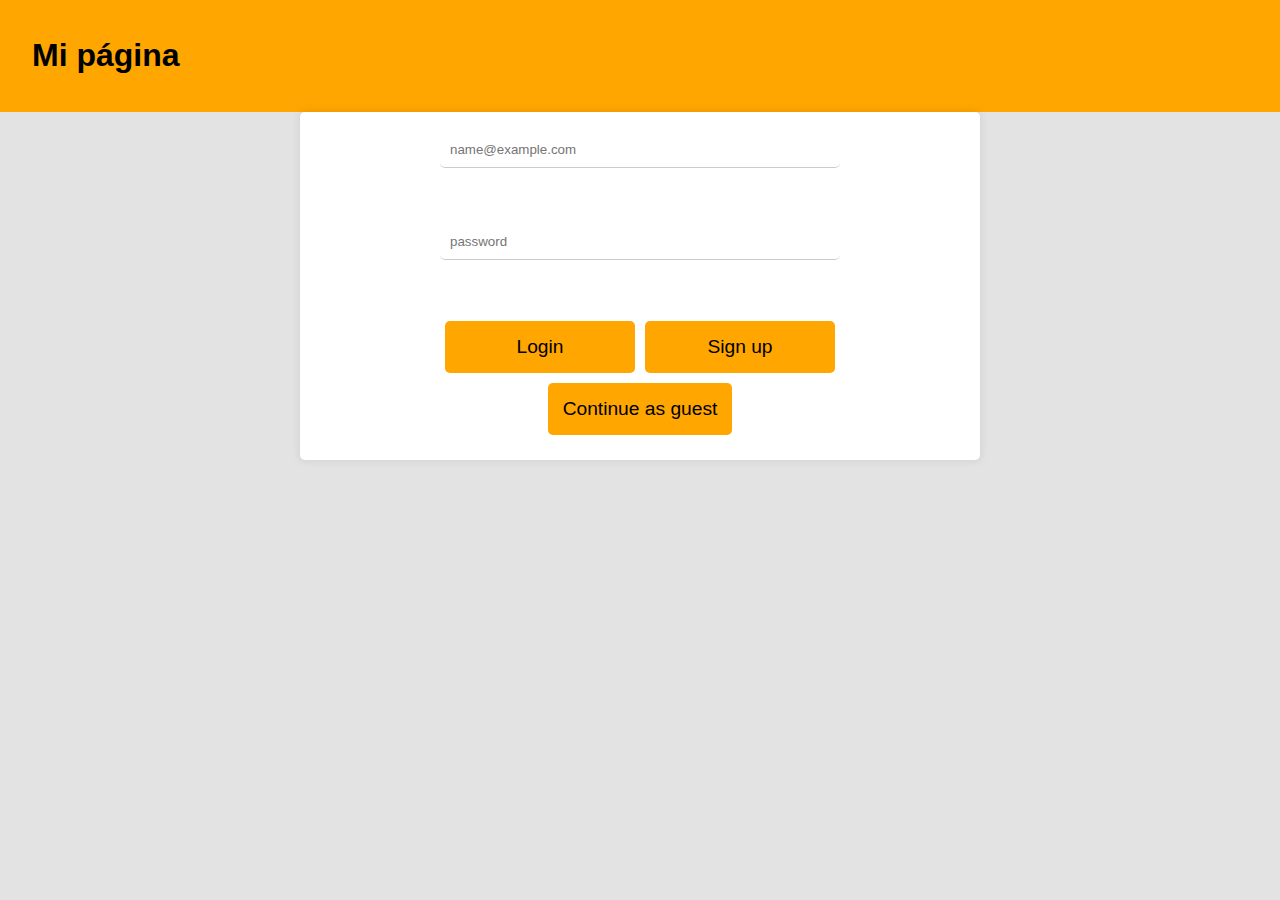
<file: index.html>
<!DOCTYPE html>
<html lang="es">

<head>
    <meta charset="UTF-8">
    <meta name="viewport" content="width=device-width, initial-scale=1.0">
    <link rel="stylesheet" type="text/css" href="styles.css">
    <title>Entrega 2</title>
    <style>

    </style>
</head>

<body>
    <header>
        <h1>Mi página</h1>
    </header>
    <div class="photo">
    </div>
    <div class="container">
        <form id="loginForm">
            <input type="email" id="email" name="email" placeholder="name@example.com" required><br><br>

            <input type="password" id="password" name="password" placeholder="password" required><br><br>

            <div class="button-group">
                <button type="submit" onclick="window.location.href='main.html';">Login</button>
                <button type="button" onclick="window.location.href='signup.html';">Sign up</button>

            </div>
            <button type="button" onclick="guest()">Continue as guest</button>
        </form>
    </div>

    <script>
        function login() {
            alert("Iniciando sesión...");
        }

        function register() {
            alert("Redirigiendo a la página de registro...");
        }

        function guest() {
            alert("Ingresando como invitado...");
        }
    </script>
</body>

</html>
</file>
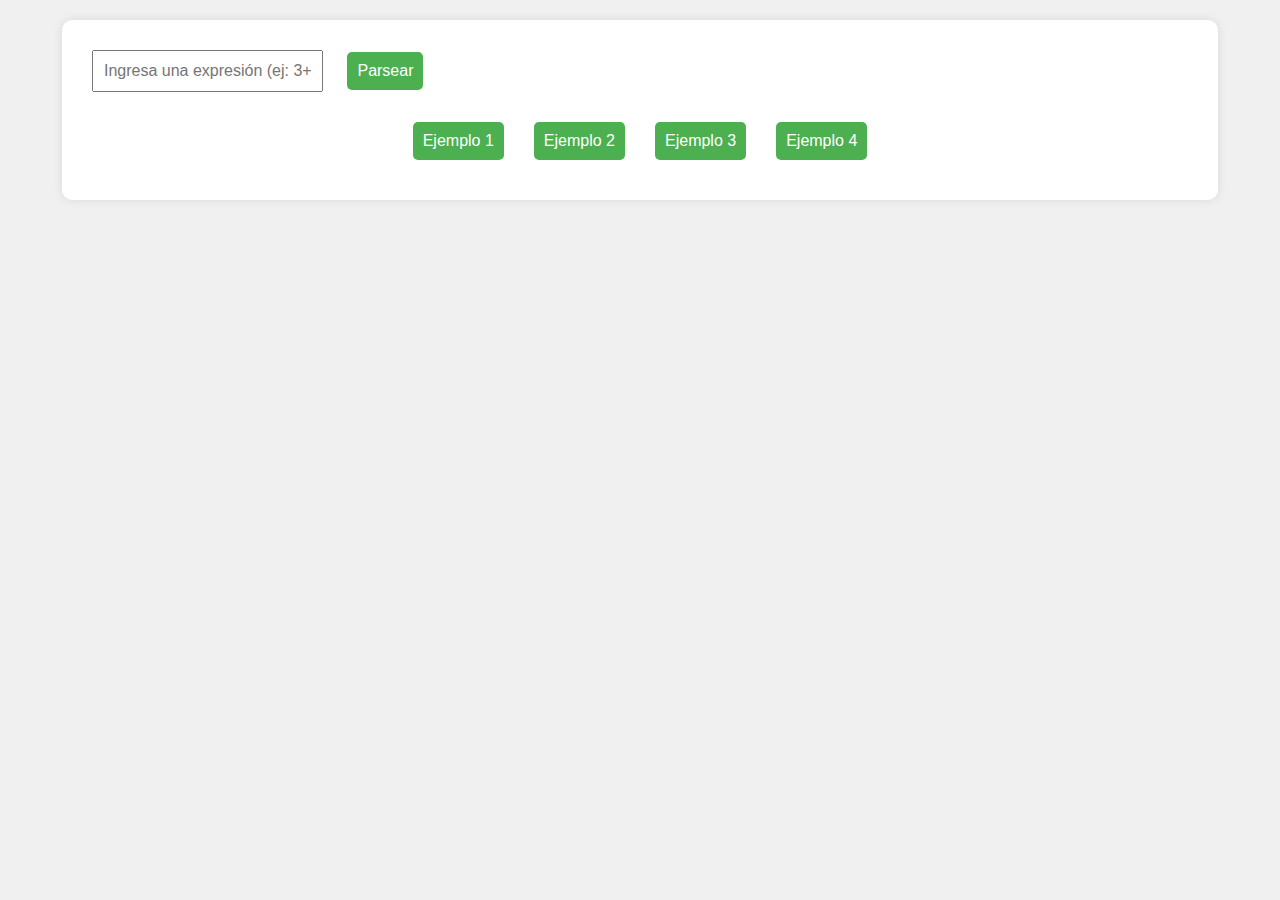
<file: ParseoTree.html>
<!DOCTYPE html>
<html>
<head>
    <title>Árbol de Parseo con Autómatas</title>
    <style>
        body {
            font-family: Arial, sans-serif;
            display: flex;
            flex-direction: column;
            align-items: center;
            background-color: #f0f0f0;
            margin: 20px;
        }

        #container {
            background: white;
            padding: 20px;
            border-radius: 10px;
            box-shadow: 0 0 10px rgba(0,0,0,0.1);
            width: 90%;
            max-width: 1200px;
        }

        input, button {
            margin: 10px;
            padding: 10px;
            font-size: 16px;
        }

        button {
            background: #4CAF50;
            color: white;
            border: none;
            border-radius: 5px;
            cursor: pointer;
        }

        button:hover {
            background: #45a049;
        }

        #examples {
            margin-top: 10px;
            display: flex;
            flex-wrap: wrap;
            gap: 10px;
            justify-content: center;
        }

        #examples button {
            background-color: #4CAF50;
            border-radius: 5px;
        }

        svg {
            border: 1px solid #ccc;
            background: white;
            margin-top: 20px;
            width: 100%;
            height: 600px;
        }

        .node circle {
            fill: #fff;
            stroke-width: 3px;
        }

        .node text {
            font: 15px sans-serif;
            fill: #333;
        }

        .link {
            fill: none;
            stroke: #ccc;
            stroke-width: 2px;
        }

        .error {
            color: red;
            margin: 10px;
        }

        .node.operator circle { stroke: #4CAF50; }
        .node.number circle { stroke: #2196F3; }
        .node.variable circle { stroke: #FF9800; }
        .node.special circle { stroke: #9C27B0; }
    </style>
</head>
<body>
    <div id="container">
        <input type="text" id="expression" placeholder="Ingresa una expresión (ej: 3+4*(x-2))">
        <button onclick="parseExpression()">Parsear</button>
        <div id="examples">
            <button onclick="loadExample('3+4*(x-2)')">Ejemplo 1</button>
            <button onclick="loadExample('(a+b)*(c-d)')">Ejemplo 2</button>
            <button onclick="loadExample('2*x^3 + 4*x - 5')">Ejemplo 3</button>
            <button onclick="loadExample('((1+2)*3)/(4-x)')">Ejemplo 4</button>
        </div>
        <div id="tree"></div>
        <div id="error" class="error"></div>
    </div>

    <script>
        class Token {
            constructor(type, value) {
                this.type = type;
                this.value = value;
            }
        }

        class Tokenizer {
            constructor(expression) {
                this.expression = expression.replace(/\s+/g, '');
                this.position = 0;
                this.currentChar = this.expression[0];
            }

            advance() {
                this.position++;
                this.currentChar = this.position < this.expression.length ? 
                    this.expression[this.position] : null;
            }

            getNextToken() {
                while (this.currentChar !== null) {
                    if (/\d/.test(this.currentChar)) return this.getNumber();
                    if (this.currentChar === '.') return this.getDecimal();
                    if (/[+\-*/^()]/.test(this.currentChar)) return this.getOperator();
                    if (/[a-zA-Z]/.test(this.currentChar)) return this.getVariable();
                    throw new Error(`Carácter inválido: ${this.currentChar}`);
                }
                return new Token('EOF', null);
            }

            getNumber() {
                let number = '';
                while (this.currentChar !== null && (/\d/.test(this.currentChar) || this.currentChar === '.')) {
                    number += this.currentChar;
                    this.advance();
                }
                return new Token('NUMBER', parseFloat(number));
            }

            getOperator() {
                const op = this.currentChar;
                this.advance();
                return new Token('OPERATOR', op);
            }

            getVariable() {
                let varName = '';
                while (this.currentChar !== null && /[a-zA-Z]/.test(this.currentChar)) {
                    varName += this.currentChar;
                    this.advance();
                }
                return new Token('VARIABLE', varName);
            }
        }

        class Parser {
            constructor(tokenizer) {
                this.tokenizer = tokenizer;
                this.currentToken = this.tokenizer.getNextToken();
            }

            parse() {
                return this.parseExpression();
            }

            parseExpression() {
                let node = this.parseTerm();
                while (['+', '-'].includes(this.currentToken?.value)) {
                    const op = this.currentToken.value;
                    this.eat('OPERATOR');
                    node = new BinaryOperatorNode(op, node, this.parseTerm());
                }
                return node;
            }

            parseTerm() {
                let node = this.parsePower();
                while (['*', '/'].includes(this.currentToken?.value)) {
                    const op = this.currentToken.value;
                    this.eat('OPERATOR');
                    node = new BinaryOperatorNode(op, node, this.parsePower());
                }
                return node;
            }

            parsePower() {
                let node = this.parseFactor();
                while (this.currentToken?.value === '^') {
                    const op = this.currentToken.value;
                    this.eat('OPERATOR');
                    node = new BinaryOperatorNode(op, node, this.parseFactor());
                }
                return node;
            }

            parseFactor() {
                if (this.currentToken.type === 'NUMBER') {
                    const node = new NumberNode(this.currentToken.value);
                    this.eat('NUMBER');
                    return node;
                }
                if (this.currentToken.type === 'VARIABLE') {
                    const node = new VariableNode(this.currentToken.value);
                    this.eat('VARIABLE');
                    return node;
                }
                if (this.currentToken.value === '(') {
                    this.eat('OPERATOR');
                    const node = this.parseExpression();
                    this.eat('OPERATOR', ')');
                    return new ParenthesisNode(node);
                }
                throw new Error('Expresión inválida');
            }

            eat(expectedType, expectedValue = null) {
                if (this.currentToken.type !== expectedType ||
                    (expectedValue !== null && this.currentToken.value !== expectedValue)) {
                    throw new Error(`Error de sintaxis en posición ${this.tokenizer.position}`);
                }
                this.currentToken = this.tokenizer.getNextToken();
            }
        }

        class ASTNode {
            constructor() {
                this.children = [];
            }
        }

        class BinaryOperatorNode extends ASTNode {
            constructor(operator, left, right) {
                super();
                this.operator = operator;
                this.children = [left, right];
            }
        }

        class NumberNode extends ASTNode {
            constructor(value) {
                super();
                this.value = value;
            }
        }

        class VariableNode extends ASTNode {
            constructor(name) {
                super();
                this.name = name;
            }
        }

        class ParenthesisNode extends ASTNode {
            constructor(content) {
                super();
                this.children = [content];
            }
        }

        function parseExpression() {
    const expression = document.getElementById('expression').value;
    const errorDiv = document.getElementById('error');
    errorDiv.textContent = '';
    try {
        const tokenizer = new Tokenizer(expression);
        const parser = new Parser(tokenizer);
        const ast = parser.parse();

        const treeContainer = document.getElementById('tree');
        treeContainer.innerHTML = '';

        const treeWidth = getTreeWidth(ast) * 80;
        const treeDepth = getTreeDepth(ast);
        const svgWidth = Math.max(800, treeWidth);
        const svgHeight = 100 + treeDepth * 120;

        const svg = document.createElementNS('http://www.w3.org/2000/svg', 'svg');
        svg.setAttribute('width', svgWidth);
        svg.setAttribute('height', svgHeight);

        drawTree(svg, ast, svgWidth / 2, 50, svgWidth / 2.5);
        treeContainer.appendChild(svg);
    } catch (error) {
        errorDiv.textContent = `Error: ${error.message}`;
    }
}
function getTreeDepth(node) {
    if (!node.children || node.children.length === 0) return 1;
    return 1 + Math.max(...node.children.map(getTreeDepth));
}

function getTreeWidth(node) {
    if (!node.children || node.children.length === 0) return 1;
    return node.children.map(getTreeWidth).reduce((a, b) => a + b, 0);
}
        function drawTree(svg, node, x, y, offsetX, depth = 0) {
            const nodeType = node.constructor.name;
            const group = document.createElementNS('http://www.w3.org/2000/svg', 'g');

            let nodeClass = 'node ';
            switch (nodeType) {
                case 'BinaryOperatorNode': nodeClass += 'operator'; break;
                case 'NumberNode': nodeClass += 'number'; break;
                case 'VariableNode': nodeClass += 'variable'; break;
                case 'ParenthesisNode': nodeClass += 'special'; break;
                default: nodeClass += 'unknown';
            }
            group.setAttribute('class', nodeClass);

            const circle = document.createElementNS('http://www.w3.org/2000/svg', 'circle');
            circle.setAttribute('cx', x);
            circle.setAttribute('cy', y);
            circle.setAttribute('r', 20);

            const text = document.createElementNS('http://www.w3.org/2000/svg', 'text');
            text.setAttribute('x', x);
            text.setAttribute('y', y + 5);
            text.setAttribute('text-anchor', 'middle');
            text.setAttribute('class', 'node-text');

            let label = '?';
            if (node instanceof BinaryOperatorNode) label = node.operator;
            else if (node instanceof NumberNode) label = node.value;
            else if (node instanceof VariableNode) label = node.name;
            else if (node instanceof ParenthesisNode) label = '()';

            text.textContent = label;
            group.appendChild(circle);
            group.appendChild(text);
            svg.appendChild(group);

            if (node.children && node.children.length > 0) {
                const numChildren = node.children.length;
                const spacing = offsetX * Math.pow(0.6, depth);
                let currentX = x - (spacing * (numChildren - 1)) / 2;

                node.children.forEach((child, index) => {
                    const newY = y + 100;
                    const childX = currentX + (spacing * index);

                    const line = document.createElementNS('http://www.w3.org/2000/svg', 'path');
                    line.setAttribute('class', 'link');
                    line.setAttribute('d', `M ${x} ${y + 20} L ${childX} ${newY - 20}`);
                    svg.appendChild(line);

                    drawTree(svg, child, childX, newY, offsetX, depth + 1);
                });
            }
        }

        function loadExample(expr) {
            document.getElementById('expression').value = expr;
            parseExpression();
        }
    </script>
</body>
</html>
</file>
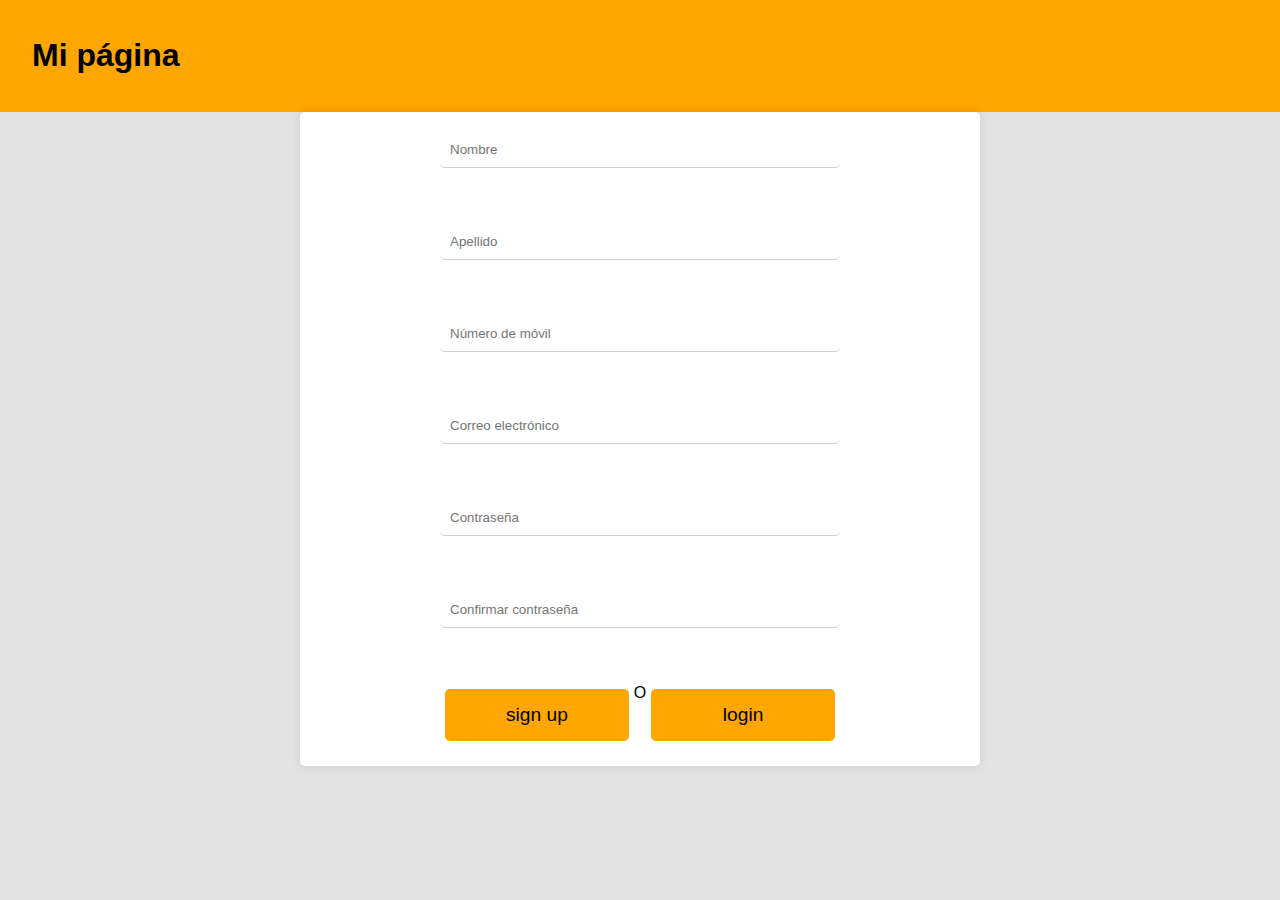
<file: signup.html>
<!DOCTYPE html>
<html lang="es">

<head>
    <meta charset="UTF-8">
    <meta name="viewport" content="width=device-width, initial-scale=1.0">
    <link rel="stylesheet" type="text/css" href="styles.css">
    <title>Registro</title>
</head>
<header>
    <h1>Mi página</h1>
</header>

<body>
    <div class="container">
        <form id="registerForm">
            <input type="text" id="name" name="name" placeholder="Nombre" required><br><br>
            <input type="text" id="lastName" name="lastName" placeholder="Apellido" required><br><br>
            <input type="tel" id="mobile" name="mobile" placeholder="Número de móvil" required><br><br>
            <input type="email" id="email" name="email" placeholder="Correo electrónico" required><br><br>
            <input type="password" id="password" name="password" placeholder="Contraseña" required><br><br>
            <input type="password" id="confirmPassword" name="confirmPassword" placeholder="Confirmar contraseña" required><br><br>
            <div class="button-group">
                <button type="submit" onclick="register()">sign up</button> O
                <button type="button" onclick="location.href='index.html';">login</button>
            </div>
        </form>
    </div>
</body>

</html>
</file>
<file: styles.css>
body {
    font-family: Arial, 'Segoe UI', Tahoma, Geneva, Verdana, sans-serif;
    margin: 0;
    padding: 0;
    background-color: #E3E3E3;
}

header {
    background-color: #ffa600;
    color: #000000;
    text-align: left;
    padding: 1em 0;
}

.photo {
    align-items: left;
}

.container {
    width: 50%;
    margin: auto;
    padding: 20px;
    background-color: #fff;
    border-radius: 5px;
    box-shadow: 0 0 10px rgba(0, 0, 0, 0.1);
}

.maincontainer {
    width: 70%;
    margin: auto;
    padding: 20px;
    background-color: #fff;
    border-radius: 5px;
    box-shadow: 0 0 10px rgba(0, 0, 0, 0.1);
}

.profile {
    flex-basis: 100%;
    max-width: 100%;
    padding: 20px;
}

.projects {
    flex-basis: 100%;
    max-width: 100%;
    padding: 20px;
    display: flex;
    flex-wrap: wrap;
}

.project {
    width: 33.33%;
    float: left;
    box-sizing: border-box;
    padding: 0 15px;
}

.project img {
    width: 100%;
    height: auto;
    cursor: pointer;
}

.project {
    flex-basis: calc(25%);
    max-width: calc(33.33%);
    margin-right: 20px;
    margin-bottom: 20px;
    padding: 10px;
    border: 1px solid #ccc;
}

form {
    max-width: 400px;
    margin: auto;
    display: flex;
    flex-direction: column;
    align-items: center;
}

label {
    display: block;
    margin-bottom: 5px;
}

input[type="email"],
input[type="password"],
input[type="text"],
input[type="tel"] {
    width: 100%;
    padding: 10px;
    margin-bottom: 20px;
    border-radius: 5px;
    box-sizing: border-box;
    border-left: none;
    border-right: none;
    border-top: none;
    border-bottom: 1px solid #ccc;
}

button {
    padding: 10px 20px;
    background-color: #4CAF50;
    color: white;
    border: none;
    border-radius: 5px;
    cursor: pointer;
}

button:hover {
    background-color: #45a049;
}

.button-group {
    display: flex;
    justify-content: space-between;
    width: 100%;
}

button {
    flex: 1;
    padding: 15px;
    margin: 5px;
    background-color: #ffa600;
    color: #000000;
    border: none;
    border-radius: 5px;
    cursor: pointer;
    transition: background-color 0.3s ease;
    font-size: larger;
}

button:hover {
    background-color: #ff7b00;
}

body {
    font-family: Arial, 'Segoe UI', Tahoma, Geneva, Verdana, sans-serif;
    margin: 0;
    padding: 0;
    background-color: #E3E3E3;
}

header {
    background-color: #ffa600;
    color: #000000;
    text-align: left;
    padding: 1em 0;
}

.photo {
    float: left;
    margin-right: 20px;
}

#modal-overlay {
    display: none;
    position: fixed;
    top: 0;
    left: 0;
    width: 100%;
    height: 100%;
    background-color: rgba(0, 0, 0, 0.5);
    justify-content: center;
    align-items: center;
}

header {
    display: flex;
    justify-content: space-between;
    align-items: center;
    background-color: #ffa600;
    color: #000000;
    padding: 1em 2em;
}

.header-buttons {
    display: flex;
}

.header-buttons button {
    margin-left: 10px;
}

.profile {
    display: flex;
    align-items: center;
    font-size: 30PX;
}

.profile img {
    width: 400px;
    height: 400px;
    border-radius: 50%;
    margin-right: 20px;
}

.projects {
    width: 70%;
    margin: auto;
    padding: 20px;
    background-color: #fff;
    border-radius: 5px;
    box-shadow: 0 0 10px rgba(0, 0, 0, 0.1);
    display: flex;
    flex-wrap: wrap;
    justify-content: center;
}

.project {
    width: calc(33.33% - 40px);
    margin: 20px;
    box-sizing: border-box;
    padding: 10px;
    border: 1px solid #ccc;
}

#modal-container {
    background-color: #fff;
    padding: 20px;
    border-radius: 5px;
    box-shadow: 0 0 10px rgba(0, 0, 0, 0.5);
    display: flex;
}

#modal-image {
    max-width: 70%;
    max-height: 70%;
    margin-right: 20px;
}

#modal-description {
    flex-grow: 1;
}

.container {
    width: 50%;
    margin: auto;
    padding: 20px;
    background-color: #fff;
    border-radius: 5px;
    box-shadow: 0 0 10px rgba(0, 0, 0, 0.1);
}

footer {
    position: fixed;
    bottom: 0;
    left: 0;
    width: 100%;
    background-color: #ffa600;
    padding: 10px 0;
    text-align: center;
}

.facebook-button,
.email-button {
    color: #fff;
    background-color: #3b5998;
    padding: 10px 20px;
    border: none;
    border-radius: 5px;
    margin: 0 10px;
    cursor: pointer;
}

.facebook-button:hover,
.email-button:hover {
    background-color: #2d4373;
}
</file>
